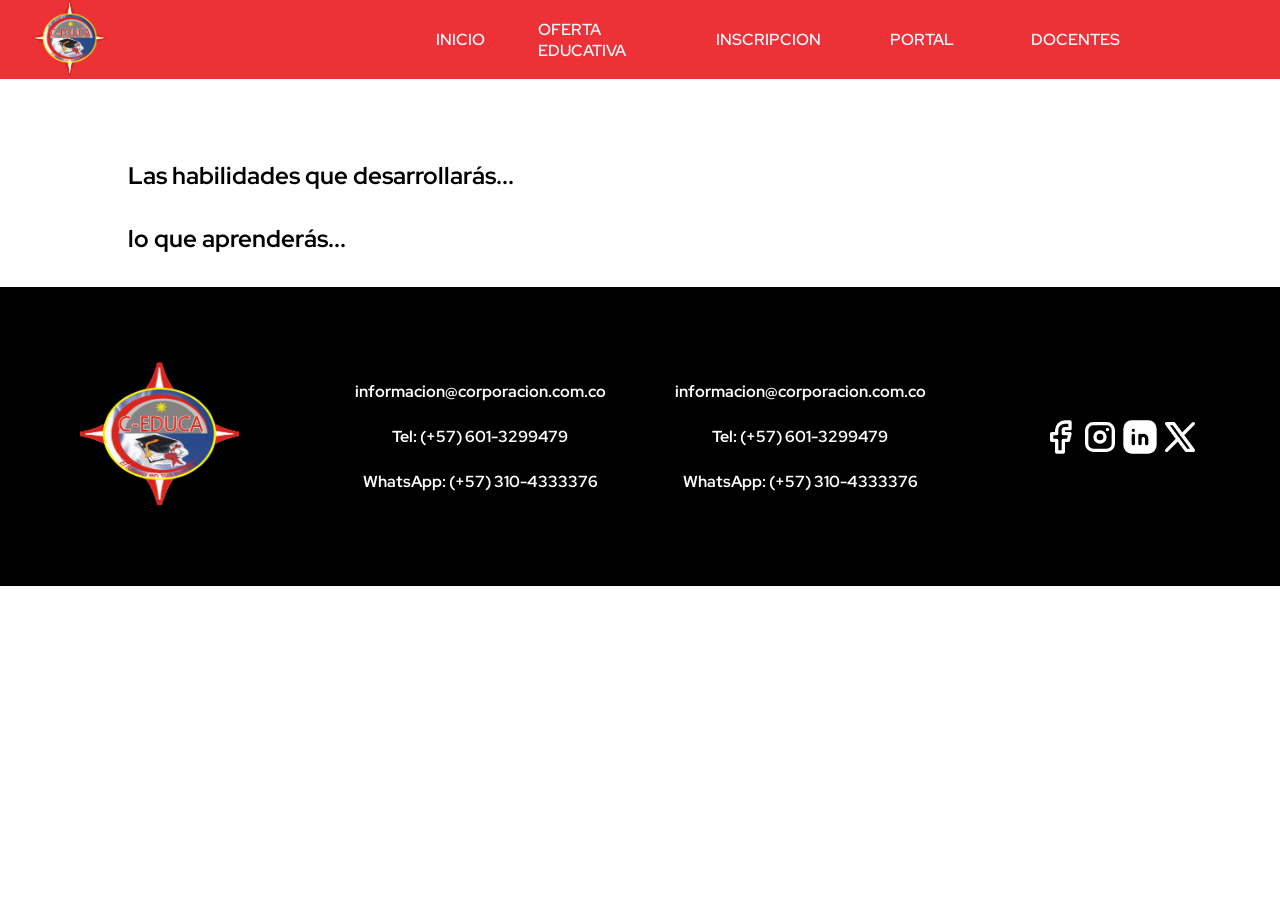
<file: curso-info.html>
<!DOCTYPE html>
<html lang="en">

<head>
    <meta charset="UTF-8">
    <meta name="viewport" content="width=device-width, initial-scale=1.0">
    <title>SIEC</title>
    <link rel="stylesheet" href="estilo.css">

    <link rel="preconnect" href="https://fonts.googleapis.com">
    <link rel="preconnect" href="https://fonts.gstatic.com" crossorigin>
    <link href="https://fonts.googleapis.com/css2?family=Red+Hat+Display:ital,wght@0,300..900;1,300..900&display=swap"
        rel="stylesheet">
</head>

<body>
    <header class="menu open-sans-menu">
        <img class="logo" src="logo-ceduca.png" alt="">

        <nav class="navbar-main">
            <li class="nav-item">INICIO</li>
            <li class="nav-item">OFERTA EDUCATIVA</li>
            <li class="nav-item">INSCRIPCION</li>
            <li class="nav-item">PORTAL</li>
            <li class="nav-item">DOCENTES</li>
        </nav>
    </header>

    <section id="section-curso" class="section-banner">
        <!-- <img class="banner" src="img/barbero.png" alt="">
        <div class="fondo">
            <h1 class="curso-name">BARBERO</h1>
        </div> -->
    </section>

    <section class="info-panel">
        <h1 id="nombre-info" class="curso-name-panel"></h1>

        <p id="descripcion-info" class="open-sans-card"></p>

            <article id="details-course" class="details-course open-sans-card">
                
            </article>

            <p id="beneficios-info" class="open-sans-card"></p>
                

            <h2 class="curso-name-panel">Las habilidades que desarrollarás...</h2>
    
            <section id="content-learn" class="content-learn open-sans-card">
                <!-- <div class="item-learn">Diagnóstico de Fallas</div> -->
                <!-- <div class="item-learn">Instalación de Software</div>
                <div class="item-learn">Reparación de Hardware</div>
                <div class="item-learn">Cambio de Pantallas</div>
                <div class="item-learn">Manejo de Herramientas Técnicas</div>
                <div class="item-learn">Atención al Cliente</div> -->
            </section>


            <h2 class="curso-name-panel">lo que aprenderás...</h2>
    
            <section id="content-plan" class="content-plan open-sans-card">
                <!-- <div class="item-plan">Diagnóstico de Fallas</div>
                <div class="item-plan">Instalación de Software</div>
                <div class="item-plan">Reparación de Hardware</div>
                <div class="item-plan">Cambio de Pantallas</div>
                <div class="item-plan">Manejo de Herramientas Técnicas</div>
                <div class="item-plan">Atención al Cliente</div> -->
            </section>

        </section>

            <footer class="footer open-sans-card">
        <div class="footer-child footer-logo">
            <img class="logo-footer" src="logo-ceduca.png" alt="">
        </div>
        <div class="footer-child footer-info ">
            <h4>informacion@corporacion.com.co</h4>
            <h4>Tel: (+57) 601-3299479</h4>
            <h4>WhatsApp: (+57) 310-4333376</h4>
        </div>
        <div class="footer-child footer-info ">
            <h4>informacion@corporacion.com.co</h4>
            <h4>Tel: (+57) 601-3299479</h4>
            <h4>WhatsApp: (+57) 310-4333376</h4>
        </div>
        <div class="footer-child icons">
            <svg xmlns="http://www.w3.org/2000/svg"  viewBox="0 0 24 24" fill="none"
                stroke="currentColor" stroke-width="2" stroke-linecap="round" stroke-linejoin="round"
                class="icon icon-tabler icons-tabler-outline icon-tabler-brand-facebook custom-icon">
                <path stroke="none" d="M0 0h24v24H0z" fill="none" />
                <path d="M7 10v4h3v7h4v-7h3l1 -4h-4v-2a1 1 0 0 1 1 -1h3v-4h-3a5 5 0 0 0 -5 5v2h-3" />
            </svg>
            <svg xmlns="http://www.w3.org/2000/svg" viewBox="0 0 24 24" fill="none"
                stroke="currentColor" stroke-width="2" stroke-linecap="round" stroke-linejoin="round"
                class="icon icon-tabler icons-tabler-outline icon-tabler-brand-instagram custom-icon">
                <path stroke="none" d="M0 0h24v24H0z" fill="none" />
                <path d="M4 8a4 4 0 0 1 4 -4h8a4 4 0 0 1 4 4v8a4 4 0 0 1 -4 4h-8a4 4 0 0 1 -4 -4l0 -8" />
                <path d="M9 12a3 3 0 1 0 6 0a3 3 0 0 0 -6 0" />
                <path d="M16.5 7.5v.01" />
            </svg>
            <svg xmlns="http://www.w3.org/2000/svg"  viewBox="0 0 24 24" fill="currentColor"
                class="icon icon-tabler icons-tabler-filled icon-tabler-brand-linkedin custom-icon">
                <path stroke="none" d="M0 0h24v24H0z" fill="none" />
                <path
                    d="M17 2a5 5 0 0 1 5 5v10a5 5 0 0 1 -5 5h-10a5 5 0 0 1 -5 -5v-10a5 5 0 0 1 5 -5zm-9 8a1 1 0 0 0 -1 1v5a1 1 0 0 0 2 0v-5a1 1 0 0 0 -1 -1m6 0a3 3 0 0 0 -1.168 .236l-.125 .057a1 1 0 0 0 -1.707 .707v5a1 1 0 0 0 2 0v-3a1 1 0 0 1 2 0v3a1 1 0 0 0 2 0v-3a3 3 0 0 0 -3 -3m-6 -3a1 1 0 0 0 -.993 .883l-.007 .127a1 1 0 0 0 1.993 .117l.007 -.127a1 1 0 0 0 -1 -1" />
            </svg>
            <svg xmlns="http://www.w3.org/2000/svg"  viewBox="0 0 24 24" fill="none" stroke="currentColor" stroke-width="2" stroke-linecap="round" stroke-linejoin="round" class="icon icon-tabler icons-tabler-outline icon-tabler-brand-x custom-icon"><path stroke="none" d="M0 0h24v24H0z" fill="none"/><path d="M4 4l11.733 16h4.267l-11.733 -16l-4.267 0" /><path d="M4 20l6.768 -6.768m2.46 -2.46l6.772 -6.772" /></svg>
        </div>
    </footer>



    <script src="data.js"></script>
    <script src="info.js"></script>
</body>

</html>
</file>
<file: estilo.css>
* {
    padding: 0;
    margin: 0;
    box-sizing: border-box;
}

a{
    text-decoration: none;
}
/* unvisited link */
a:link {
  color: #FFF;
}

/* visited link */
a:visited {
  color: green;
}

/* mouse over link */
a:hover {
  color: red;
}

/* selected link */
a:active {
  color: blue;
}

.menu {
    width: 100%;
    height: 80px;
    background-color: #ED3237;
    display: flex;
    justify-content: space-between;
    border-bottom: 1px #FFF solid;
}

.logo {

    height: 100%;
    margin: 0 2rem;
}

.navbar-main {
    display: flex;
    justify-content: center;
    height: 100%;
    width: 80%;

}

.nav-item {
    list-style: none;
    width: 15%;
    display: flex;
    justify-content: center;
    align-items: center;
    color: aliceblue;
}

.nav-item:hover {
    background-color: #000;
    cursor: pointer;
}

.open-sans-menu {
    font-family: "Red Hat Display", sans-serif;
    font-optical-sizing: auto;
    font-weight: 600;
    font-style: normal;
}

.open-sans-button {
    font-family: "Red Hat Display", sans-serif;
    font-weight: 700;
    font-size: 1.5rem;
}

.section-banner {
    background-color: black;
    position: relative;
}

.banner {
    width: 80%;
    margin: 0 10%;
    height: 500px;
    object-fit: cover;
    object-position: top center;
}

.fondo{
    background-color: #910000;
    height: 100%;
    width: 100%;
    position: absolute;
    top: 0;
    left: 0;
    opacity: 0.4;
    display: flex;
    flex-direction: column;
    justify-content: center;
    align-items: center;
    color: #FFF;
}

.curso-name{
    border: solid #FFF 2px;
    padding: 1rem;
    font-family: "Red Hat Display", sans-serif;
    border-radius: 10px;
}

.curso-name-panel{
    font-family: "Red Hat Display", sans-serif;
}
.button-suscribe {
    position: absolute;
    top: 75%;
    left: 20%;
    background-color: #ED3237;
    color: aliceblue;
    border: none;
    padding: 1rem 1.5rem;
    border-radius: 1rem;
}

.button-suscribe-info {
    position: absolute;
    top: 60%;
    left: 43%;
    background-color: #ED3237;
    color: aliceblue;
    border: none;
    padding: 1rem 1.5rem;
    border-radius: 1rem;
}

.button-suscribe-info:hover {
    background-color: #000;
    cursor: pointer;

}

.button-suscribe:hover {
    background-color: #000;
    cursor: pointer;

}

.courses-panel {
    height: fit-content;
    width: 100%;
    background-image: linear-gradient(to right, #FF0000, #910000);
}

.content-courses {
    height: fit-content;
    width: 90%;
    margin: 0 auto;
    display: grid;
    grid-template-columns: 1fr 1fr 1fr 1fr;
    gap: 2rem;
    padding: 1.5rem 0;
}

.card {

    height: 320px;
    display: flex;
    flex-direction: column;
    box-shadow: rgba(0, 0, 0, 0.35) 0px 5px 15px;
}

.image-card {
    height: 40%;
    width: 100%;
    background-color: #FFF;
    object-fit: cover;
    object-position: center center;

}

.name-course {
    height: 20%;
    padding: 10px;
    font-size: 1rem;
    font-weight: 750;
    background-color: #FFF;
}

.detail-course {
    height: 20%;
    padding: 10px;
    font-size: 14px;
    background-color: #FFF;
}


.content-card-button {
    height: 20%;
    padding: 10px;

    background-color: #FFF;
}

.open-sans-button-card {
    font-family: "Red Hat Display", sans-serif;
    font-weight: 650;
    font-size: 1rem;
}

.open-sans-card {
    font-family: "Red Hat Display", sans-serif;
    color: #000;
}

.button-course {
    background-color: #000;
    width: 100%;
    height: 100%;
    color: aliceblue;
    border: none;
    padding: 10px 1.5rem;

}

.footer {
    width: 100%;
    height: 300px;
    background-color: #000;
    border-top: 1px solid #FFF;
    display: flex;
    color: #FFF;
}


.footer-child {
    height: 100%;
    width: 25%;
    display: flex;
    justify-content: center;
    align-items: center;
}

.footer-info{
    flex-direction: column;
    gap: 1.5rem;
}

.logo-footer {
    height: 50%;
    width: 50%;
}

.custom-icon{
    width: 2.5rem;
    height: 2.5rem;
}


.info-panel{
    width: 80%;
    margin: 1rem auto;
    height: fit-content;
    display: flex;
    flex-direction: column;
    gap: 1rem;
}

.details-course{
    display: flex;
    justify-content: center;
    width: 100%;

    gap: 4rem;
    font-size: 1.2rem;
}

.item-course{
    height: 100px;
    width: 20%;

    display: flex;
    justify-content: center;
    align-items: center;
    border-radius: 1rem;
    background-color: #ED3237;
    color: aliceblue;
}

.content-learn{

    display: flex;
    gap: 1rem;
    flex-wrap: wrap;
    height: fit-content;
}

.item-learn{
    background-color: #000;
    color: aliceblue;
    padding: 1rem;
    border-radius: 10px;
}

.content-plan{
    display: flex;
    flex-direction: column;
    gap: 2px;
    height: fit-content;
}

.item-plan{
    background-color: #000;
    color: aliceblue;
    padding: 1rem;
}
</file>
